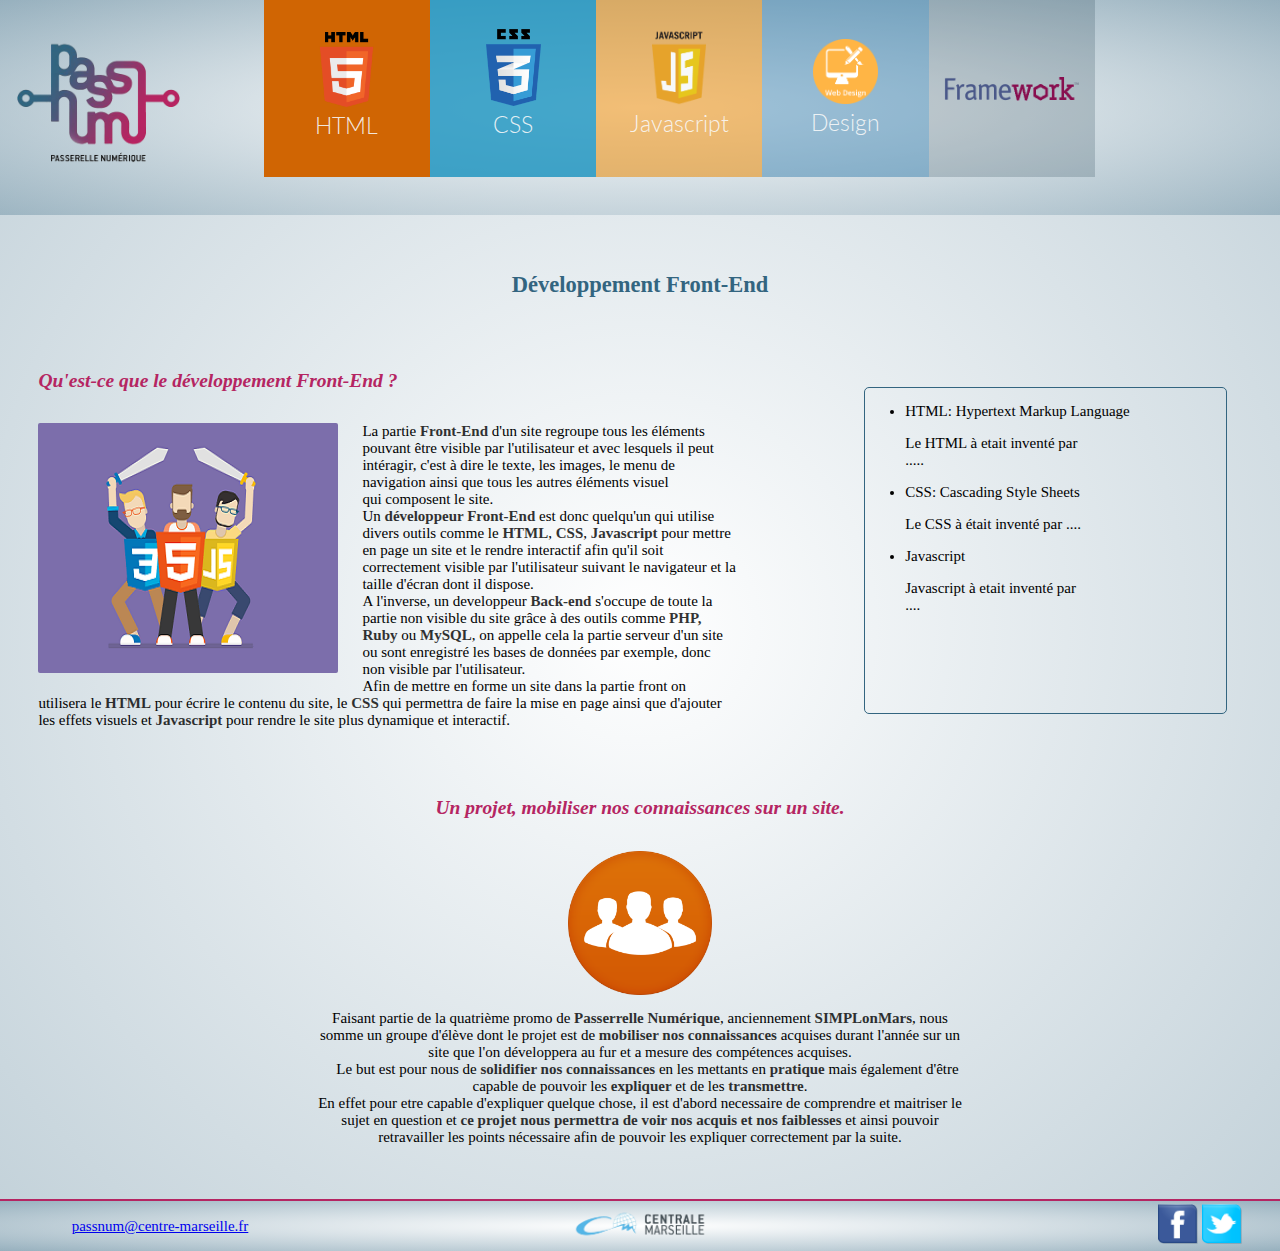
<file: index.html>
<!DOCTYPE html>
<html lang="fr">

<head>
	<title>Passerelle Numérique</title>
	<meta charset="utf-8">
	<link rel="stylesheet" type="text/css" href="css/style.css">
	<link rel="stylesheet" type="text/css" href="css/animation.css">
	<link rel="stylesheet" type="text/css" href="css/menu.css">
</head>

<body>
	<header>
		<h1 class="titre-logo"><a href="index.html"><img class="logo  bounceInLeft" src="image/logo.png" alt="logo_passerelle_numerique"></a></h1>
		<div class="main">
				<nav id="menu" class="nav">					
					<ul>
						<li>
							<a href="html.html">
								<span class="icon"> 
									<img class="icone_html" src="image/HTML5_Logo_512.png" alt="icone_html">
								</span>
								<span>HTML</span>
							</a>
						</li>
						<li>
							<a href="css.html">
								<span class="icon">
									<img class="icone_css" src="image/css3-logo.png" alt="icone_css">
								</span>
								<span>CSS</span>
							</a>
						</li>
						<li>
							<a href="Javascript.html">
								<span class="icon">
									<img class="icone_js" src="image/skl-icon-3.png" alt="icone_javascript">
								</span>
								<span>Javascript</span>
							</a>
						</li>
						<li>
							<a href="webdesign.html">
								<span class="icon">
									<img class="icone_design" src="image/webdesign.png" alt="icone_design">
								</span>
								<span>Design</span>
							</a>
						</li>
						<li>
							<a href="framework.html">
								<span class="icon">
									<img class="icone_framework" src="image/framework-logo-2.png" alt="icone_framework">
								</span>
							</a>
						</li>
					</ul>
				</nav>
			</div>
	</header>

	<section class="description_front">
		<article>
			<h2>Développement Front-End</h2>
			<h3>Qu'est-ce que le développement Front-End ?</h3>
			<img src="image/front.png" alt="image_noir">
			<aside>
				<ul>
					<li>HTML: Hypertext Markup Language</li>
						<p>Le HTML à etait inventé par .....</p>
					<li>CSS: Cascading Style Sheets</li>
						<p>Le CSS à était inventé par ....</p>
					<li>Javascript</li>
						<p>Javascript à etait inventé par ....</p>
					
				</ul>
			</aside>
			<p>La partie <strong>Front-End</strong> d'un site regroupe tous les éléments pouvant être visible par l'utilisateur et avec lesquels il peut intéragir, c'est à dire le texte, les images, le menu de navigation ainsi que tous les autres éléments visuel qui composent le site.<br>
			Un <strong>développeur Front-End</strong> est donc quelqu'un qui utilise divers outils comme le <strong>HTML</strong>, <strong>CSS</strong>, <strong>Javascript</strong> pour mettre en page un site et le rendre interactif afin qu'il soit correctement visible par l'utilisateur suivant le navigateur et la taille d'écran dont il dispose.<br>
			A l'inverse, un developpeur <strong>Back-end</strong> s'occupe de toute la partie non visible du site grâce à des outils comme <strong>PHP, Ruby</strong> ou <strong>MySQL</strong>, on appelle cela la partie serveur d'un site ou sont enregistré les bases de données par exemple, donc non visible par l'utilisateur.<br>
			Afin de mettre en forme un site dans la partie front on utilisera le <strong>HTML</strong> pour écrire le contenu du site, le <strong>CSS</strong> qui permettra de faire la mise en page ainsi que d'ajouter les effets visuels et <strong>Javascript</strong> pour rendre le site plus dynamique et interactif.</p>
			
		</article>
	</section>

	<section class="projet">
		<article>
			<h3>Un projet, mobiliser nos connaissances sur un site.</h3>
			<img src="image/contacts-icon.png" alt="projet_groupe">
			<p>Faisant partie de la quatrième promo de <strong>Passerrelle Numérique</strong>, anciennement <strong>SIMPLonMars</strong>, nous somme un groupe d'élève dont le projet est de <strong>mobiliser nos connaissances</strong> acquises durant l'année sur un site que l'on développera au fur et a mesure des compétences acquises.<br>
    		Le but est pour nous de <strong>solidifier nos connaissances</strong> en les mettants en <strong>pratique</strong> mais également d'être capable de 			pouvoir les <strong>expliquer</strong> et de les <strong>transmettre</strong>.<br>
			En effet pour etre capable d'expliquer quelque chose, il est d'abord necessaire de comprendre et maitriser le sujet en question et <strong>ce projet nous permettra de voir nos acquis et nos faiblesses</strong> et ainsi pouvoir retravailler les points nécessaire afin de pouvoir les expliquer correctement par la suite.</p>
		</article>
	</section>

	<footer>
  		<div class="footer__Email">
  			<div class="footer__Row--center">
  				<a href="mailto:passnum@centre-marseille.fr">passnum@centre-marseille.fr</a>
  			</div>
  		</div>
  		<div class="footerLogo footer__Row--center">
  			<a class="footerLogo__link" href="https://www.centrale-marseille.fr/"><img src="image/ecole-centrale.png" alt="logo_ecolecentrale"></a>
  		</div>
  		<div class="footer__socialNetwork footer__Column--center">
  			<div class="footer__socialNetwork--center">
  				<a href="https://www.facebook.com/CentraleMarseille/"><img src="image/facebook.png" alt="logo_facebook"></a>
          		<a href="https://twitter.com/PassNum"><img src="image/twitter.png" alt="logo_twitter"></a>
  			</div>
        </div>
  	</footer>

</body>

</html>
</file>
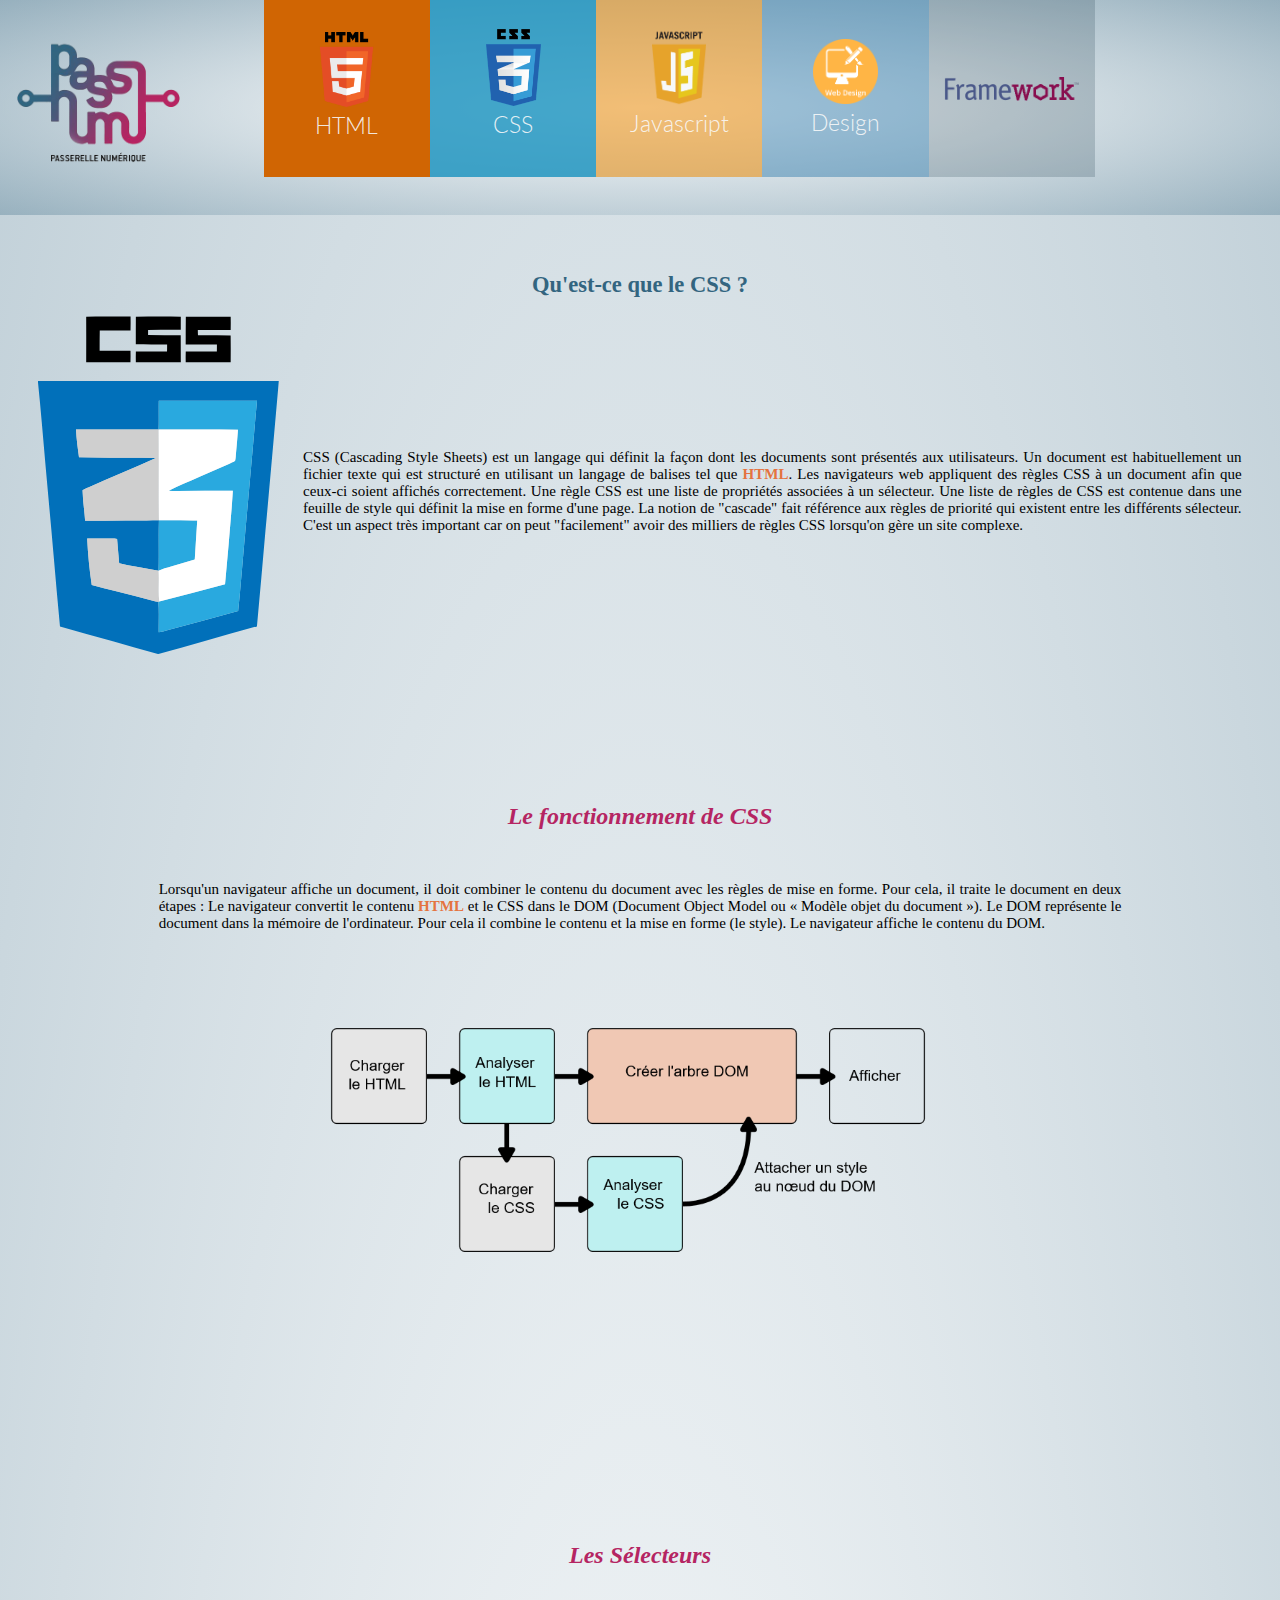
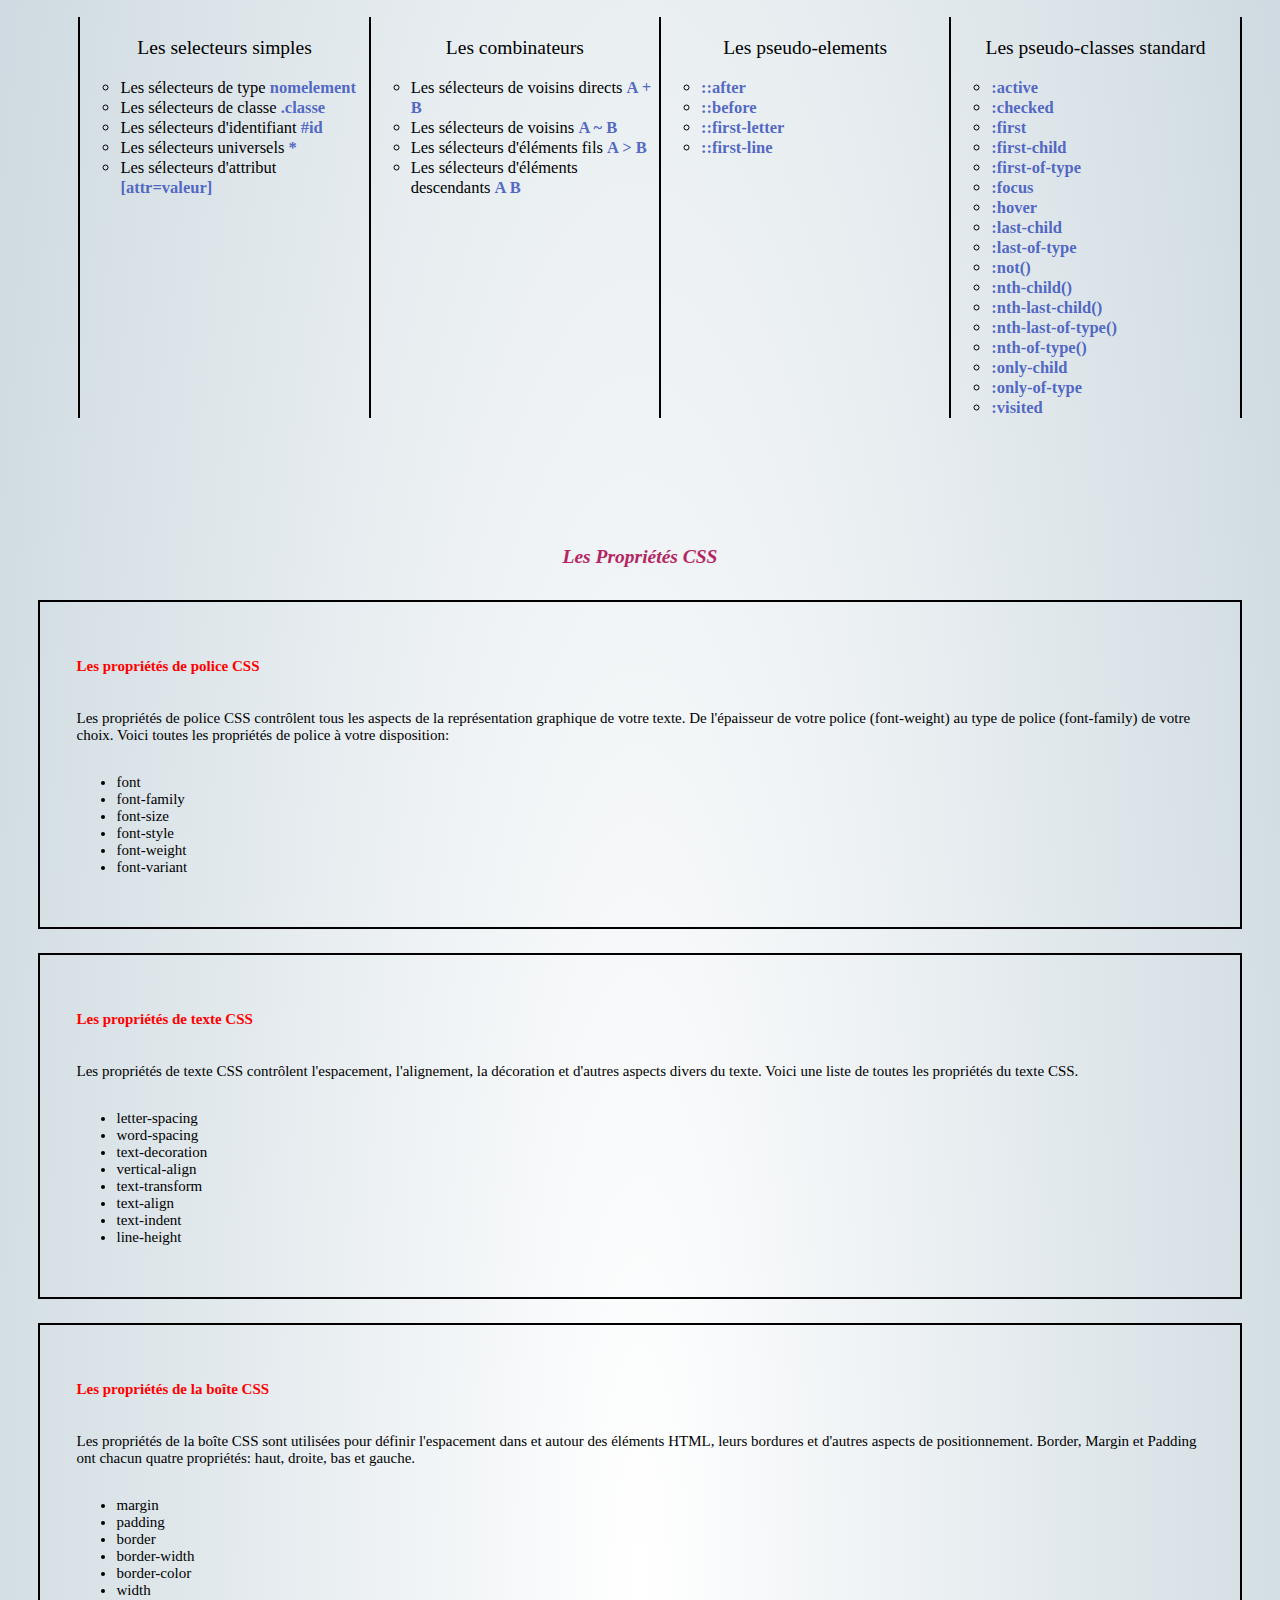
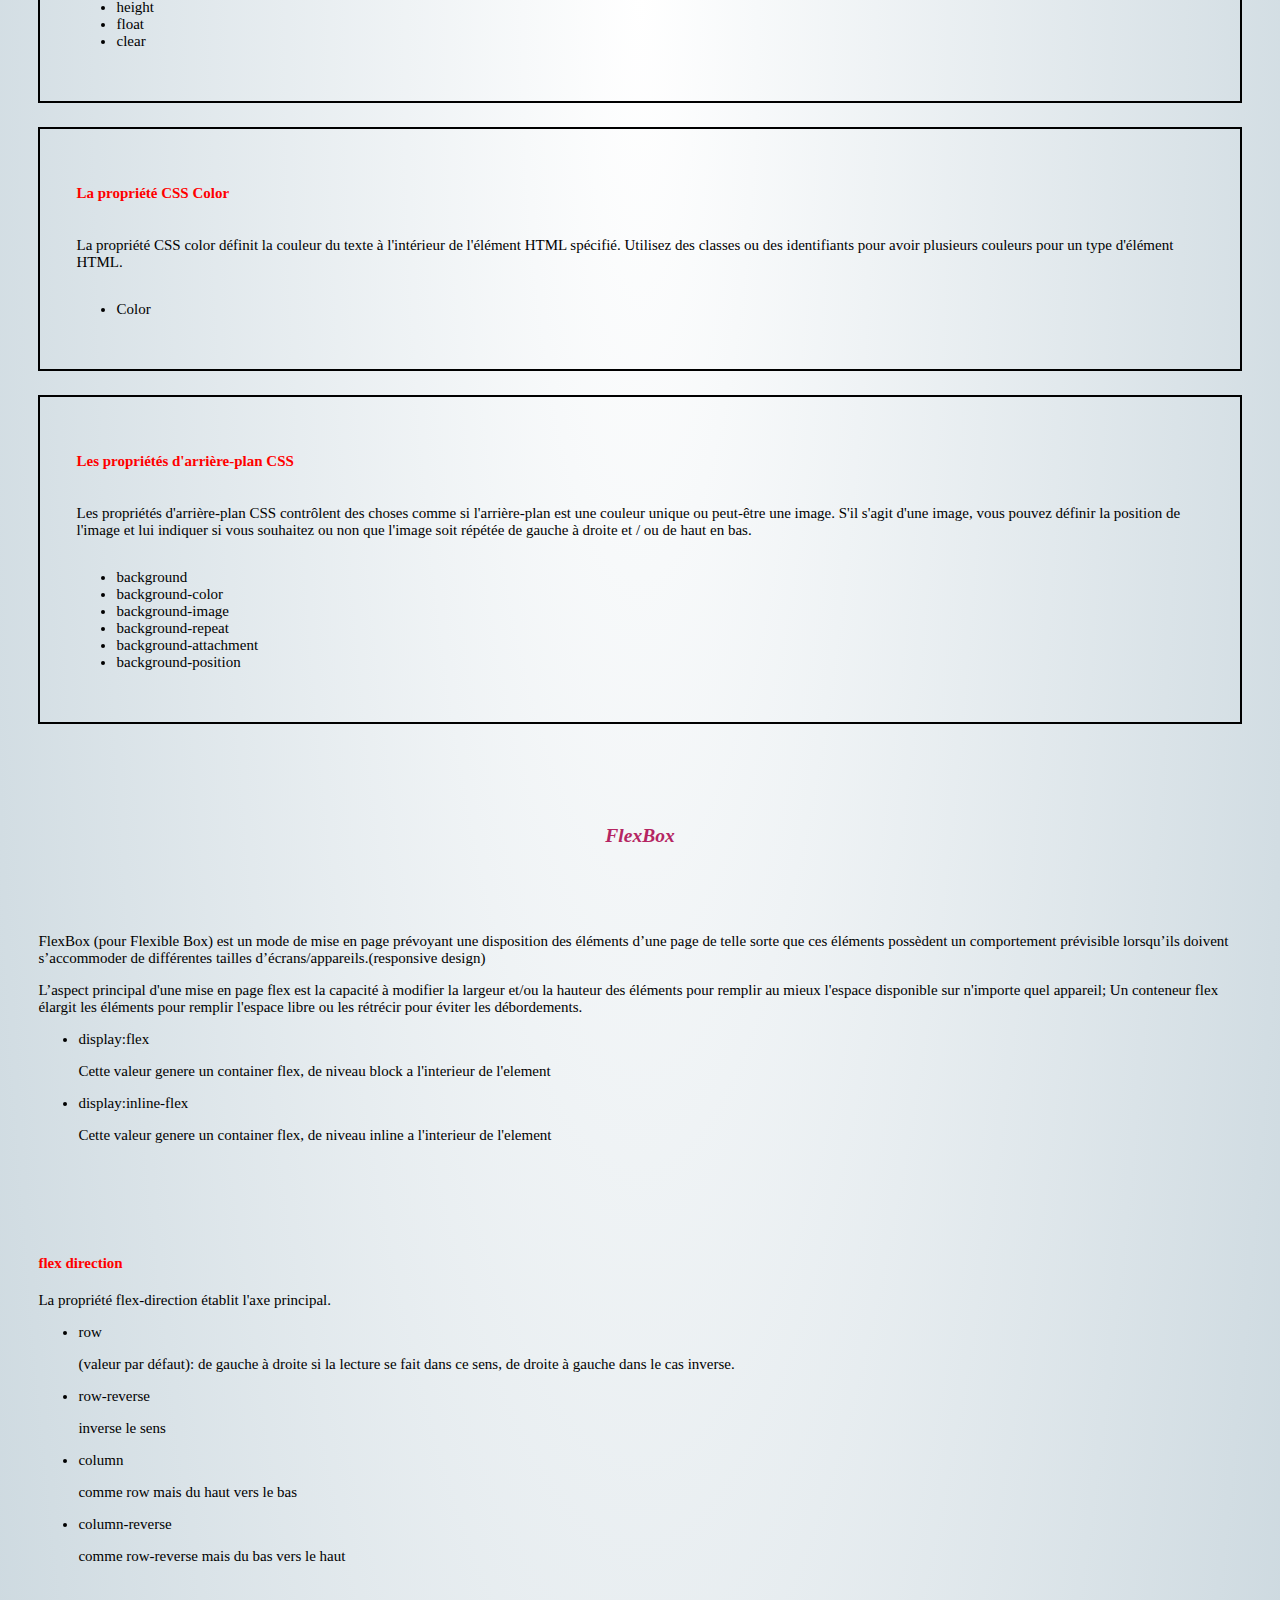
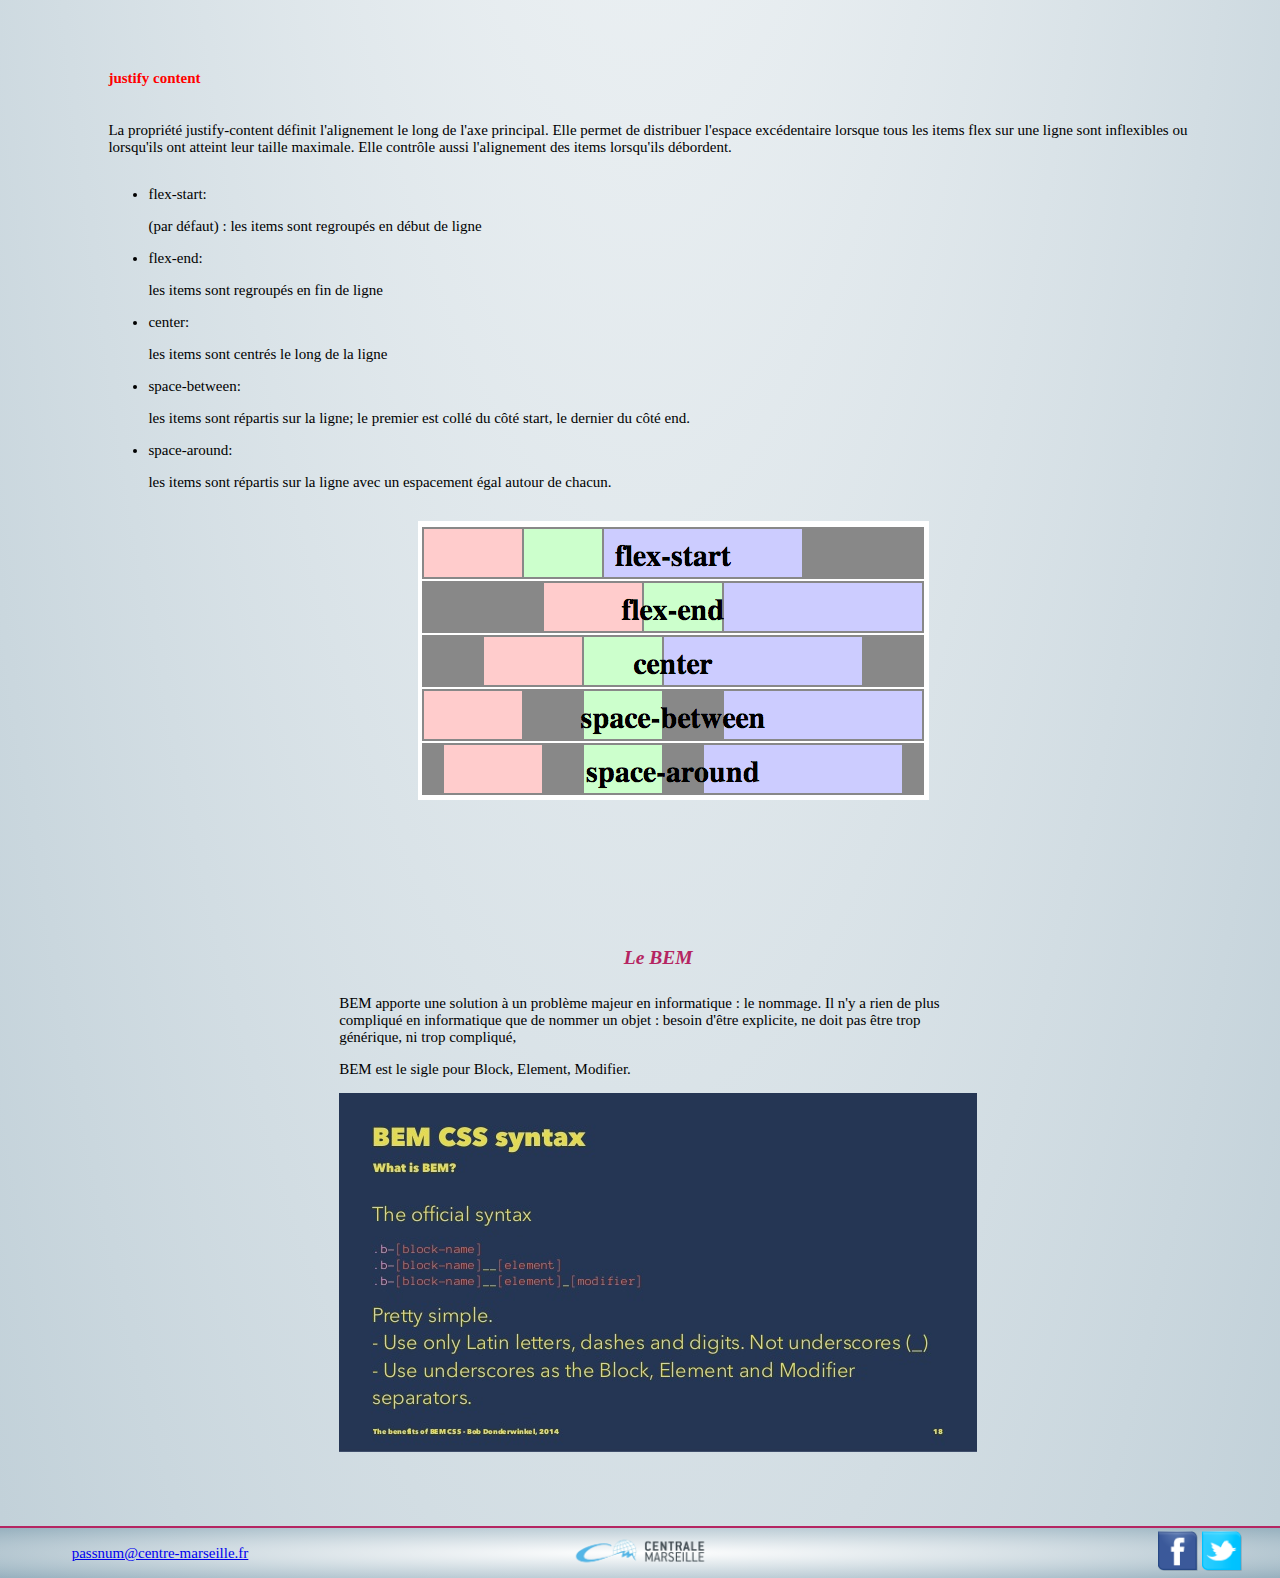
<file: css.html>
<!DOCTYPE html>
<html lang="fr">

<head>
	<title>Passerelle Numérique</title>
	<meta charset="utf-8">
	<link rel="stylesheet" type="text/css" href="css/style.css">
	<link rel="stylesheet" type="text/css" href="css/animation.css">
	<link rel="stylesheet" type="text/css" href="css/menu.css">
</head>

<body>
	<header>
		<h1><a href="index.html"><img class="logo" src="image/logo.png" alt="logo_passerelle_numerique"></a></h1>
		<div class="main">
				<nav id="menu" class="nav">         
          <ul>
            <li>
              <a href="html.html">
                <span class="icon"> 
                  <img class="icone_html" src="image/HTML5_Logo_512.png" alt="icone_html">
                </span>
                <span>HTML</span>
              </a>
            </li>
            <li>
              <a href="css.html">
                <span class="icon">
                  <img class="icone_css" src="image/css3-logo.png" alt="icone_css">
                </span>
                <span>CSS</span>
              </a>
            </li>
            <li>
              <a href="Javascript.html">
                <span class="icon">
                  <img class="icone_js" src="image/skl-icon-3.png" alt="icone_javascript">
                </span>
                <span>Javascript</span>
              </a>
            </li>
            <li>
              <a href="webdesign.html">
                <span class="icon">
                  <img class="icone_design" src="image/webdesign.png" alt="icone_design">
                </span>
                <span>Design</span>
              </a>
            </li>
            <li>
              <a href="framework.html">
                <span class="icon">
                  <img class="icone_framework" src="image/framework-logo-2.png" alt="icone_framework">
                </span>
              </a>
            </li>
          </ul>
        </nav>
			</div>
	</header>

	 <section class="le__CSS">
      <article id="intro__CSS">
        <h2>Qu'est-ce que le CSS ?</h2>
        <div class="intro__CSS--center">
          <img src="image/CSS_3.svg" alt="Qu'est-ce que le CSS ?">
          <p>
            <span class="strong">CSS</span> (<span class="italique souligne"><span class="strong">C</span>ascading</span>
            <span class="italique souligne"><span class="strong">S</span>tyle</span>
            <span class="italique souligne"><span class="strong">S</span>heets</span>) est un langage qui définit la façon dont les documents sont présentés aux utilisateurs.
            Un document est habituellement un fichier texte qui est structuré en utilisant un langage de balises tel que <a class="html" title="HTML" href="#">HTML</a>.
            Les navigateurs web appliquent des règles <span class="strong">CSS</span> à un document afin que ceux-ci soient affichés correctement.
            Une règle <span class="strong">CSS</span> est une liste de propriétés associées à un sélecteur. Une liste de règles de <span class="strong">CSS</span> est contenue dans une feuille de style qui définit la mise en forme d'une page.
            La notion de "<span class="italique souligne">cascade</span>" fait référence aux règles de priorité qui existent entre les différents sélecteur.
            C'est un aspect très important car on peut "facilement" avoir des milliers de règles <span class="strong">CSS</span> lorsqu'on gère un site complexe.
          </p>
        </div>
      </article>
      <article id="fonctionnement__CSS">
        <h3>Le fonctionnement de CSS</h3>
        <p> Lorsqu'un navigateur affiche un document, il doit combiner le contenu du document
            avec les règles de mise en forme. Pour cela, il traite le document en <span class="souligne">deux étapes</span> :
            Le navigateur convertit le contenu <a class="html" href="html.html">HTML</a> et le <span class="strong">CSS</span> dans le <span class="strong italique">DOM</span>
            (<span class="strong italique souligne">D</span><span class="italique souligne">ocument</span>
            <span class="strong italique souligne">O</span><span class="italique souligne">bject</span>
            <span class="strong italique souligne">M</span><span class="italique souligne">odel</span> ou « Modèle objet du document »).
            Le <span class="strong italique">DOM</span> représente le document dans la mémoire de l'ordinateur.
            Pour cela il combine le contenu et la mise en forme (<span class="italique souligne">le style</span>).
            Le navigateur affiche le contenu du <span class="strong italique">DOM</span>.
        </p>
        <img src="image/schema_MDN-comment-css-marche.png" alt="MDN Schema">
      </article>
      <article id="les-selecteurs__CSS">
        <h3>Les Sélecteurs</h3>
        <ul>
          <li><p class="list-Titles strong">Les selecteurs simples</p>
            <ul>
              <li>Les sélecteurs de type <span class="css">nomelement</span></li>
              <li>Les sélecteurs de classe <span class="css">.classe</span></li>
              <li>Les sélecteurs d'identifiant <span class="css">#id</span></li>
              <li>Les sélecteurs universels <span class="css">*</span></li>
              <li>Les sélecteurs d'attribut <span class="css">[attr=valeur]</span></li>
            </ul>
          </li>
          <li><p class="list-Titles strong">Les combinateurs</p>
            <ul>
              <li>Les sélecteurs de voisins directs <span class="css">A + B</span></li>
              <li>Les sélecteurs de voisins <span class="css">A ~ B</span></li>
              <li>Les sélecteurs d'éléments fils <span class="css">A > B</span></li>
              <li>Les sélecteurs d'éléments descendants <span class="css">A B</span></li>
            </ul>
          </li>
          <li><p class="list-Titles strong">Les pseudo-elements</p>
            <ul>
              <li><span class="css">::after</span></li>
              <li><span class="css">::before</span></li>
              <li><span class="css">::first-letter</span></li>
              <li><span class="css">::first-line</span></li>
            </ul>
          </li>
          <li><p class="list-Titles strong">Les pseudo-classes standard</p>
            <ul>
              <li><span class="css">:active</span></li>
              <li><span class="css">:checked</span></li>
              <li><span class="css">:first</span></li>
              <li><span class="css">:first-child</span></li>
              <li><span class="css">:first-of-type</span></li>
              <li><span class="css">:focus</span></li>
              <li><span class="css">:hover</span></li>
              <li><span class="css">:last-child</span></li>
              <li><span class="css">:last-of-type</span></li>
              <li><span class="css">:not()</span></li>
              <li><span class="css">:nth-child()</span></li>
              <li><span class="css">:nth-last-child()</span></li>
              <li><span class="css">:nth-last-of-type()</span></li>
              <li><span class="css">:nth-of-type()</span></li>
              <li><span class="css">:only-child</span></li>
              <li><span class="css">:only-of-type</span></li>
              <li><span class="css">:visited</span></li>
            </ul>
          </li>
        </ul>
      </article>
    </section>

    <section>
      <article id="les-proprietes__CSS">
        <h3>Les Propriétés CSS</h3>
        <article class="les-proprietes__CSS--details">
          <h4>Les propriétés de police CSS</h4>
          <p>
            Les propriétés de police CSS contrôlent tous les aspects de la représentation graphique de votre texte.
            De l'épaisseur de votre police (font-weight) au type de police (font-family) de votre choix.
            Voici toutes les propriétés de police à votre disposition:
          </p>
          <ul>
            <li>font</li>
            <li>font-family</li>
            <li>font-size</li>
            <li>font-style</li>
            <li>font-weight</li>
            <li>font-variant</li>
          </ul>
        </article>
        <article class="les-proprietes__CSS--details">
          <h4>Les propriétés de texte CSS</h4>
          <p>
            Les propriétés de texte CSS contrôlent l'espacement, l'alignement, la décoration et d'autres aspects divers du texte.
            Voici une liste de toutes les propriétés du texte CSS.
          </p>
          <ul>
            <li>letter-spacing</li>
            <li>word-spacing</li>
            <li>text-decoration</li>
            <li>vertical-align</li>
            <li>text-transform</li>
            <li>text-align</li>
            <li>text-indent</li>
            <li>line-height</li>
          </ul>
        </article>
        <article class="les-proprietes__CSS--details">
          <h4>Les propriétés de la boîte CSS</h4>
          <p>
            Les propriétés de la boîte CSS sont utilisées pour définir l'espacement
            dans et autour des éléments HTML, leurs bordures et d'autres aspects de positionnement.
            Border, Margin et Padding ont chacun quatre propriétés: haut, droite, bas et gauche.
          </p>
          <ul>
            <li>margin</li>
            <li>padding</li>
            <li>border</li>
            <li>border-width</li>
            <li>border-color</li>
            <li>width</li>
            <li>height</li>
            <li>float</li>
            <li>clear</li>
          </ul>
        </article>
        <article class="les-proprietes__CSS--details">
          <h4>La propriété CSS Color</h4>
          <p>
            La propriété CSS color définit la couleur du texte à l'intérieur de l'élément HTML spécifié.
            Utilisez des classes ou des identifiants pour avoir plusieurs couleurs pour un type d'élément HTML.
          </p>
          <ul>
            <li>Color</li>
          </ul>
        </article>
        <article class="les-proprietes__CSS--details">
          <h4>Les propriétés d'arrière-plan CSS</h4>
          <p>
            Les propriétés d'arrière-plan CSS contrôlent des choses comme si l'arrière-plan est une couleur unique ou peut-être une image.
            S'il s'agit d'une image, vous pouvez définir la position de l'image et lui indiquer si vous souhaitez ou non que l'image soit répétée de gauche à droite et / ou de haut en bas.
          </p>
          <ul>
            <li>background</li>
            <li>background-color</li>
            <li>background-image</li>
            <li>background-repeat</li>
            <li>background-attachment</li>
            <li>background-position</li>
          </ul>
        </article>
    </section>
    <section class="flex">
      <h3>FlexBox</h3>
      <article>
        <p>FlexBox (pour Flexible Box) est un mode de mise en page prévoyant
        une disposition des éléments d’une page de telle sorte que ces éléments
        possèdent un comportement prévisible lorsqu’ils doivent s’accommoder de
         différentes tailles d’écrans/appareils.(responsive design) </p>
        <p>L’aspect principal d'une mise en page flex est la capacité à modifier
         la largeur et/ou la hauteur des éléments pour remplir au mieux l'espace
         disponible sur n'importe quel appareil; Un conteneur flex élargit les éléments
         pour remplir l'espace libre ou les rétrécir pour éviter les débordements.</p>
        <ul>
          <li>display:flex <p>Cette valeur genere un container flex, de niveau block a l'interieur de l'element</p></li>
          <li>display:inline-flex <p> Cette valeur genere un container flex, de niveau inline a l'interieur de l'element</p></li>
        </ul>
      </article>
      <article>
      <h4>flex direction</h4>
      <p>La propriété flex-direction établit l'axe principal.</p>
       <ul>
         <li>row <p>(valeur par défaut): de gauche à droite si la lecture se fait dans ce sens, de droite à gauche dans le cas inverse.</p></li>
         <li>row-reverse <p>inverse le sens</p></li>
         <li>column <p>comme row mais du haut vers le bas</p></li>
         <li>column-reverse <p> comme row-reverse mais du bas vers le haut</p>
       </ul>
      <article/>
      <article class="flex__justify">
        <h4>justify content</h4>
        <p>La propriété justify-content définit l'alignement le long de l'axe principal. Elle permet de distribuer l'espace excédentaire lorsque tous
          les items flex sur une ligne sont inflexibles ou lorsqu'ils ont atteint leur taille maximale. Elle contrôle aussi l'alignement des items lorsqu'ils débordent.</p>
        <ul>
          <li>flex-start: <p>(par défaut) : les items sont regroupés en début de ligne</p></li>
          <li>flex-end: <p>les items sont regroupés en fin de ligne</p></li>
          <li>center: <p>les items sont centrés le long de la ligne</p></li>
          <li>space-between: <p>les items sont répartis sur la ligne; le premier est collé du côté start, le dernier du côté end.</p></li>
          <li>space-around:<p> les items sont répartis sur la ligne avec un espacement égal autour de chacun.</p></li>
        </ul>
        <div class= "flex__justify--centre">
        <img src ="image/justify.png"alt="justify">
        </div>
      </article>
      
    </section>
    <section class="bem">
      <article class="bem__flex">
        <h3>Le BEM</h3>
        <p>BEM apporte une solution à un problème majeur en informatique : le nommage.
          Il n'y a rien de plus compliqué en informatique que de nommer un objet : besoin
          d'être explicite, ne doit pas être trop générique, ni trop compliqué,</p>
        <p>  BEM est le sigle pour Block, Element, Modifier.</p>
        <div class="bem__flex--centre">
        <img src ="image/bem.jpg"alt="bem">
        </div>
      </article>

     </section>






	<footer>
      <div class="footer__Email">
        <div class="footer__Row--center">
          <a href="mailto:passnum@centre-marseille.fr">passnum@centre-marseille.fr</a>
        </div>
      </div>
      <div class="footerLogo footer__Row--center">
        <a class="footerLogo__link" href="https://www.centrale-marseille.fr/"><img src="image/ecole-centrale.png" alt="logo_ecolecentrale"></a>
      </div>
      <div class="footer__socialNetwork footer__Column--center">
        <div class="footer__socialNetwork--center">
          <a href="https://www.facebook.com/CentraleMarseille/"><img src="image/facebook.png" alt="logo_facebook"></a>
              <a href="https://twitter.com/PassNum"><img src="image/twitter.png" alt="logo_twitter"></a>
        </div>
        </div>
    </footer>

</body>

</html>
</file>
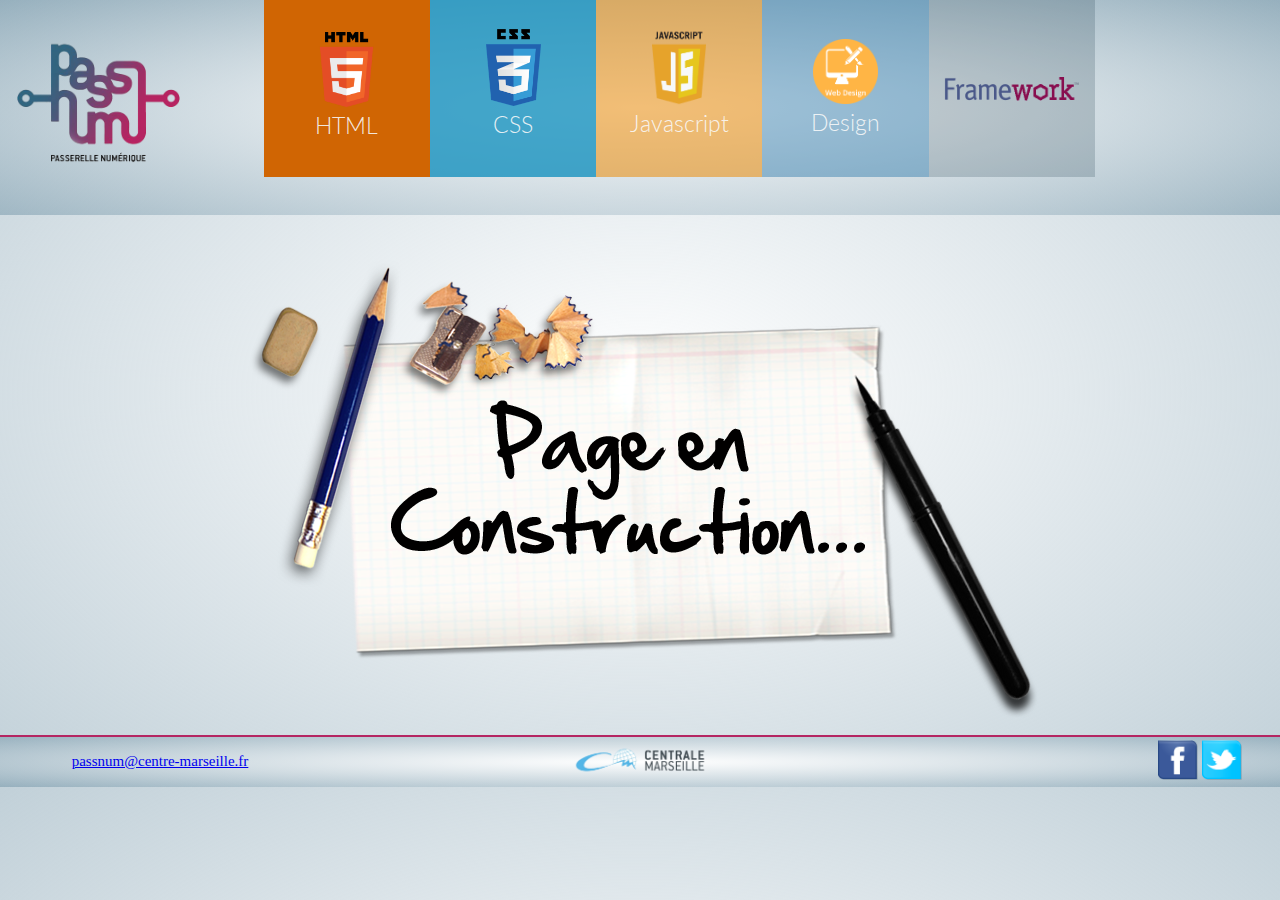
<file: framework.html>
<!DOCTYPE html>
<html lang="fr">

<head>
	<title>Passerelle Numérique</title>
	<meta charset="utf-8">
	<link rel="stylesheet" type="text/css" href="css/style.css">
	<link rel="stylesheet" type="text/css" href="css/animation.css">
	<link rel="stylesheet" type="text/css" href="css/menu.css">
</head>

<body>
	<header>
		<h1><a href="index.html"><img class="logo" src="image/logo.png" alt="logo_passerelle_numerique"></a></h1>
		<div class="main">
				<nav id="menu" class="nav">					
					<ul>
						<li>
							<a href="html.html">
								<span class="icon"> 
									<img class="icone_html" src="image/HTML5_Logo_512.png" alt="icone_html">
								</span>
								<span>HTML</span>
							</a>
						</li>
						<li>
							<a href="css.html">
								<span class="icon">
									<img class="icone_css" src="image/css3-logo.png" alt="icone_css">
								</span>
								<span>CSS</span>
							</a>
						</li>
						<li>
							<a href="Javascript.html">
								<span class="icon">
									<img class="icone_js" src="image/skl-icon-3.png" alt="icone_javascript">
								</span>
								<span>Javascript</span>
							</a>
						</li>
						<li>
							<a href="webdesign.html">
								<span class="icon">
									<img class="icone_design" src="image/webdesign.png" alt="icone_design">
								</span>
								<span>Design</span>
							</a>
						</li>
						<li>
							<a href="framework.html">
								<span class="icon">
									<img class="icone_framework" src="image/framework-logo-2.png" alt="icone_framework">
								</span>
							</a>
						</li>
					</ul>
				</nav>
			</div>
	</header>

	<section>
		<img class="construction  fadeInLeft" src="image/page_construction.png" alt="page_construction">
	</section>


	<footer>
  		<div class="footer__Email">
  			<div class="footer__Row--center">
  				<a href="mailto:passnum@centre-marseille.fr">passnum@centre-marseille.fr</a>
  			</div>
  		</div>
  		<div class="footerLogo footer__Row--center">
  			<a class="footerLogo__link" href="https://www.centrale-marseille.fr/"><img src="image/ecole-centrale.png" alt="logo_ecolecentrale"></a>
  		</div>
  		<div class="footer__socialNetwork footer__Column--center">
  			<div class="footer__socialNetwork--center">
  				<a href="https://www.facebook.com/CentraleMarseille/"><img src="image/facebook.png" alt="logo_facebook"></a>
          		<a href="https://twitter.com/PassNum"><img src="image/twitter.png" alt="logo_twitter"></a>
  			</div>
        </div>
  	</footer>
 </body>
</html>
</file>
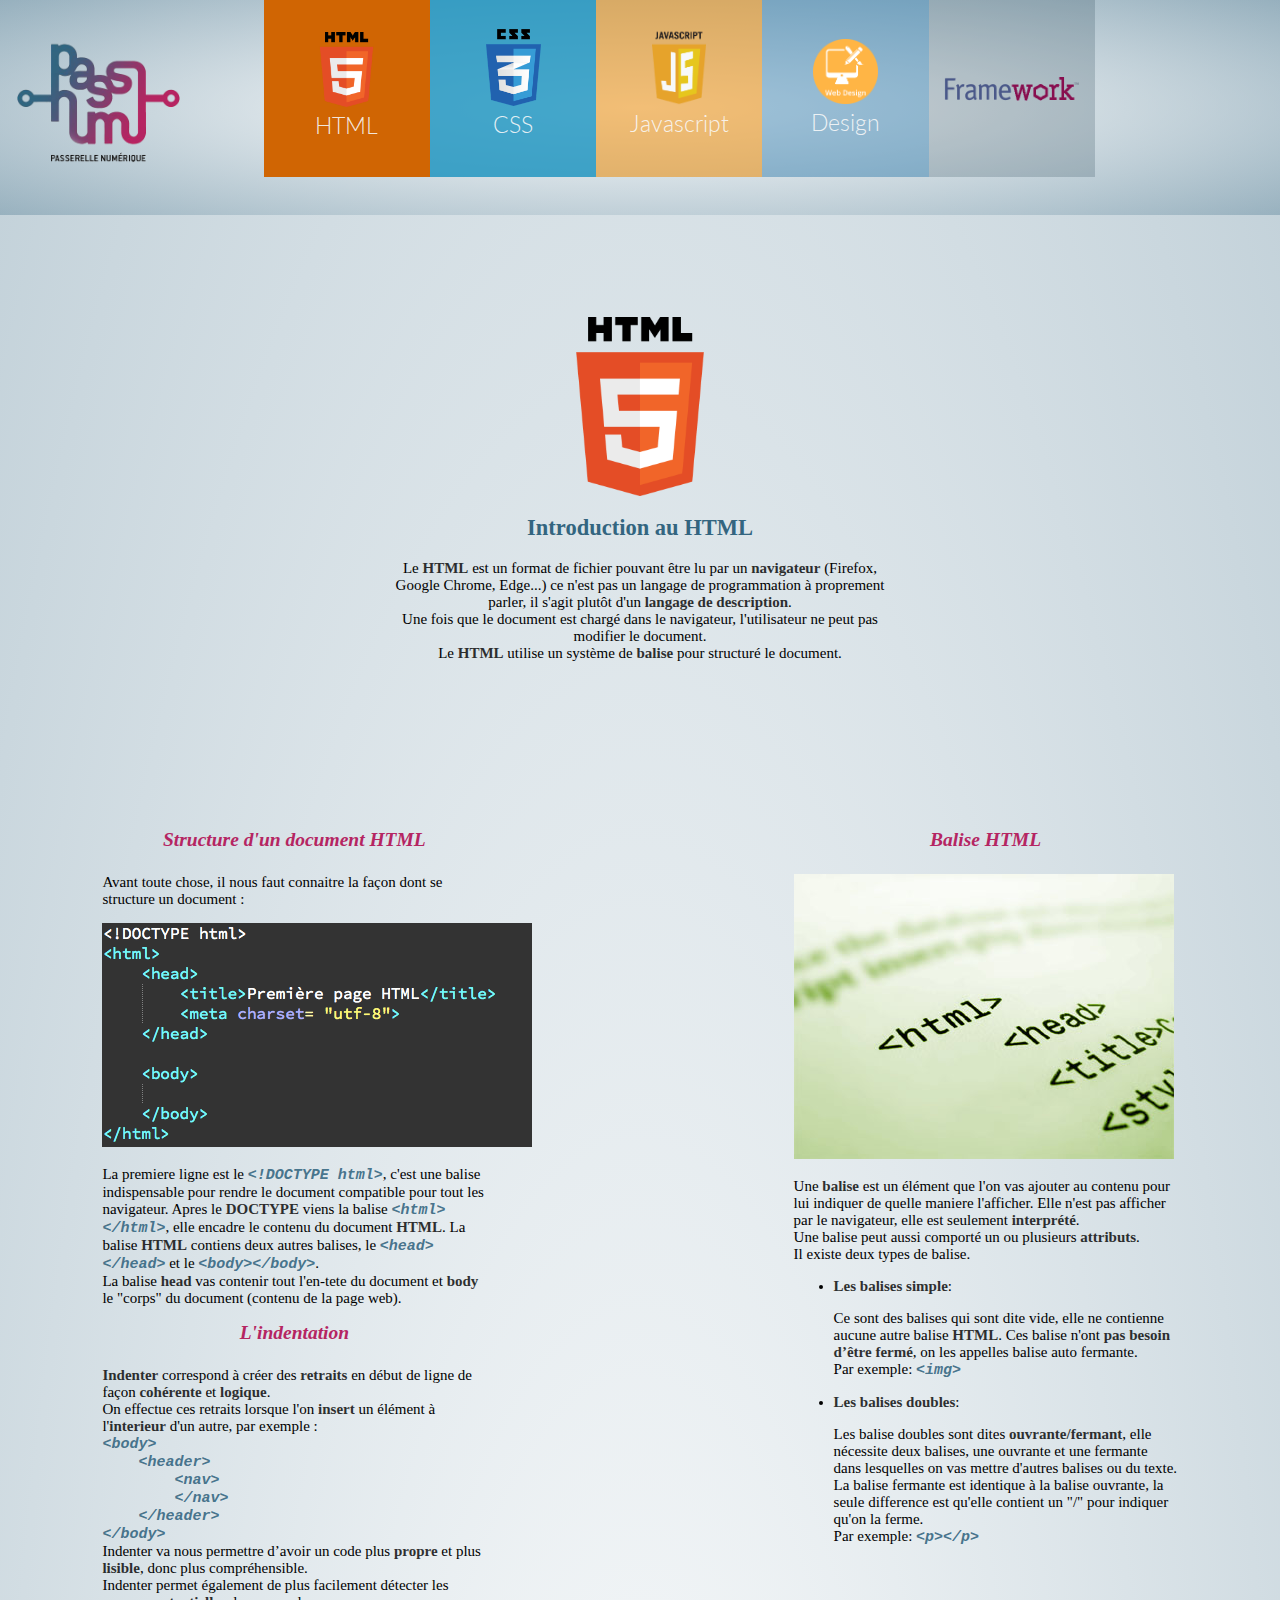
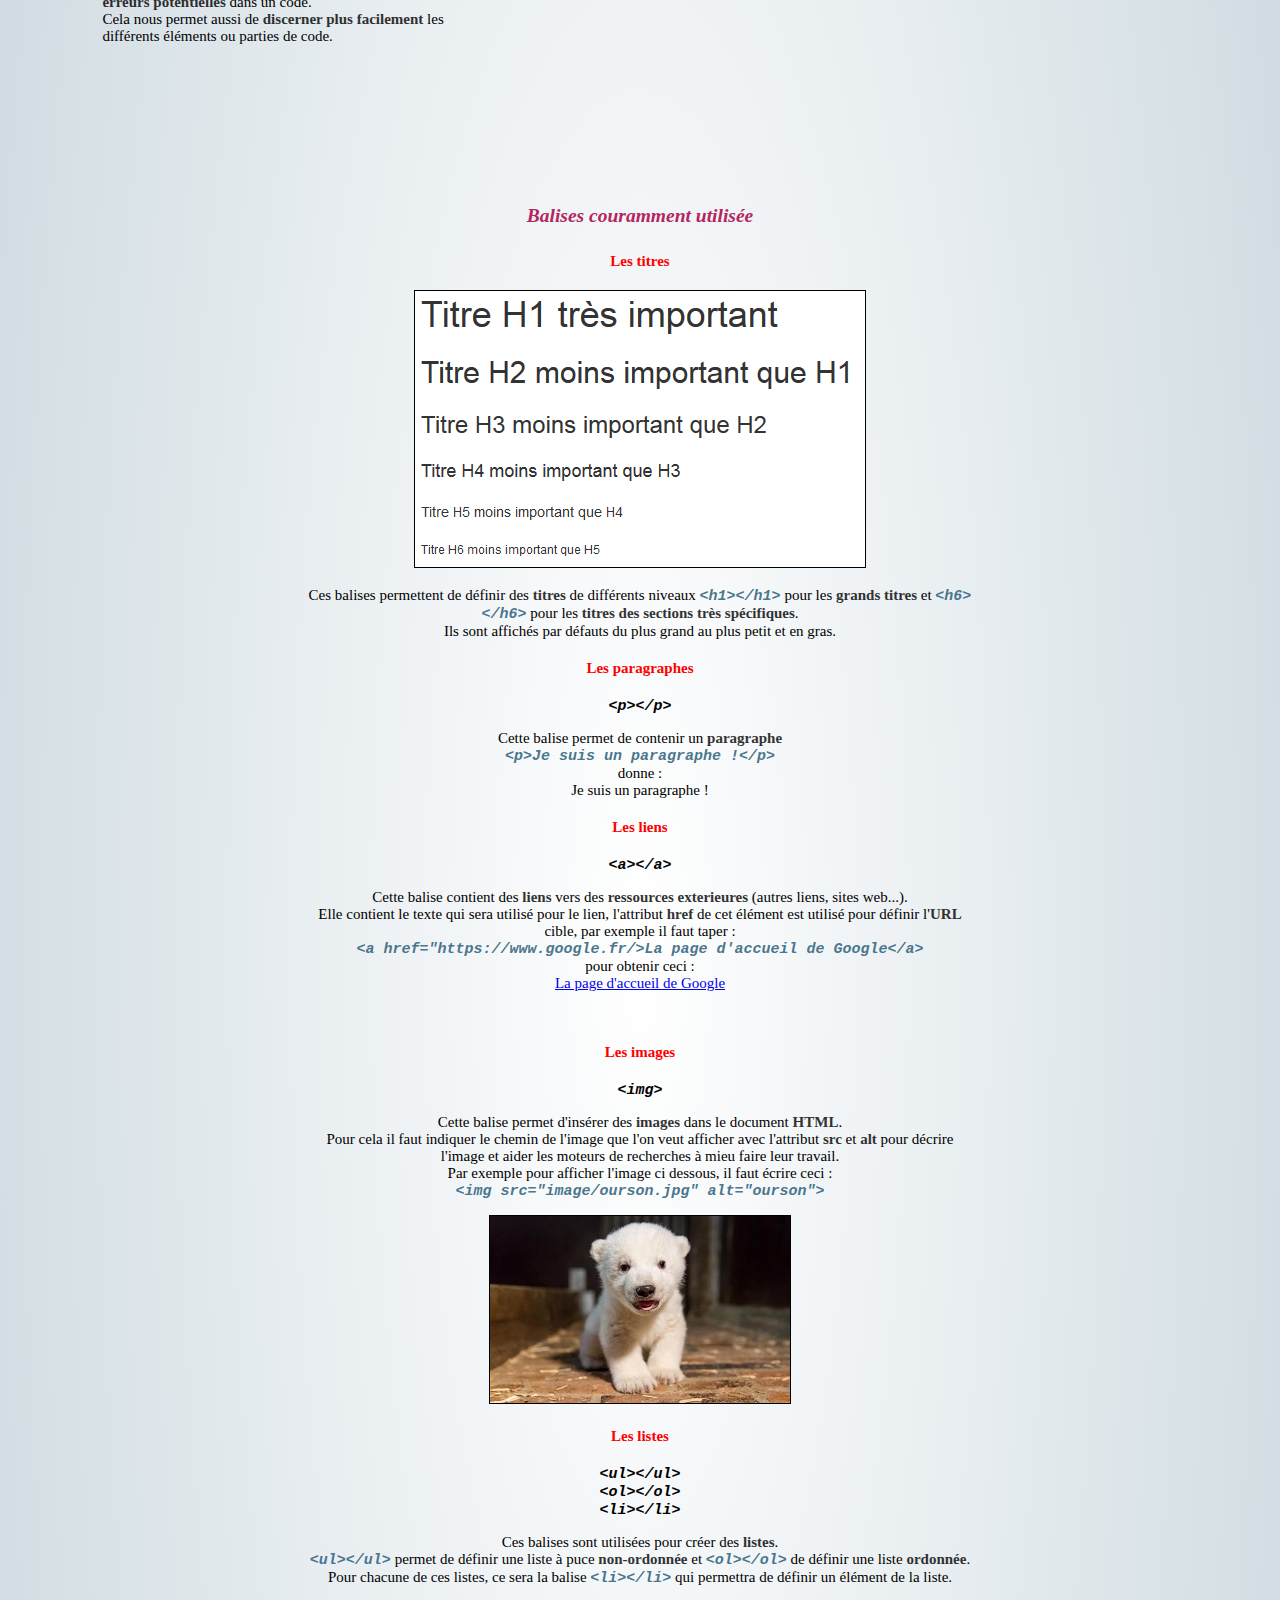
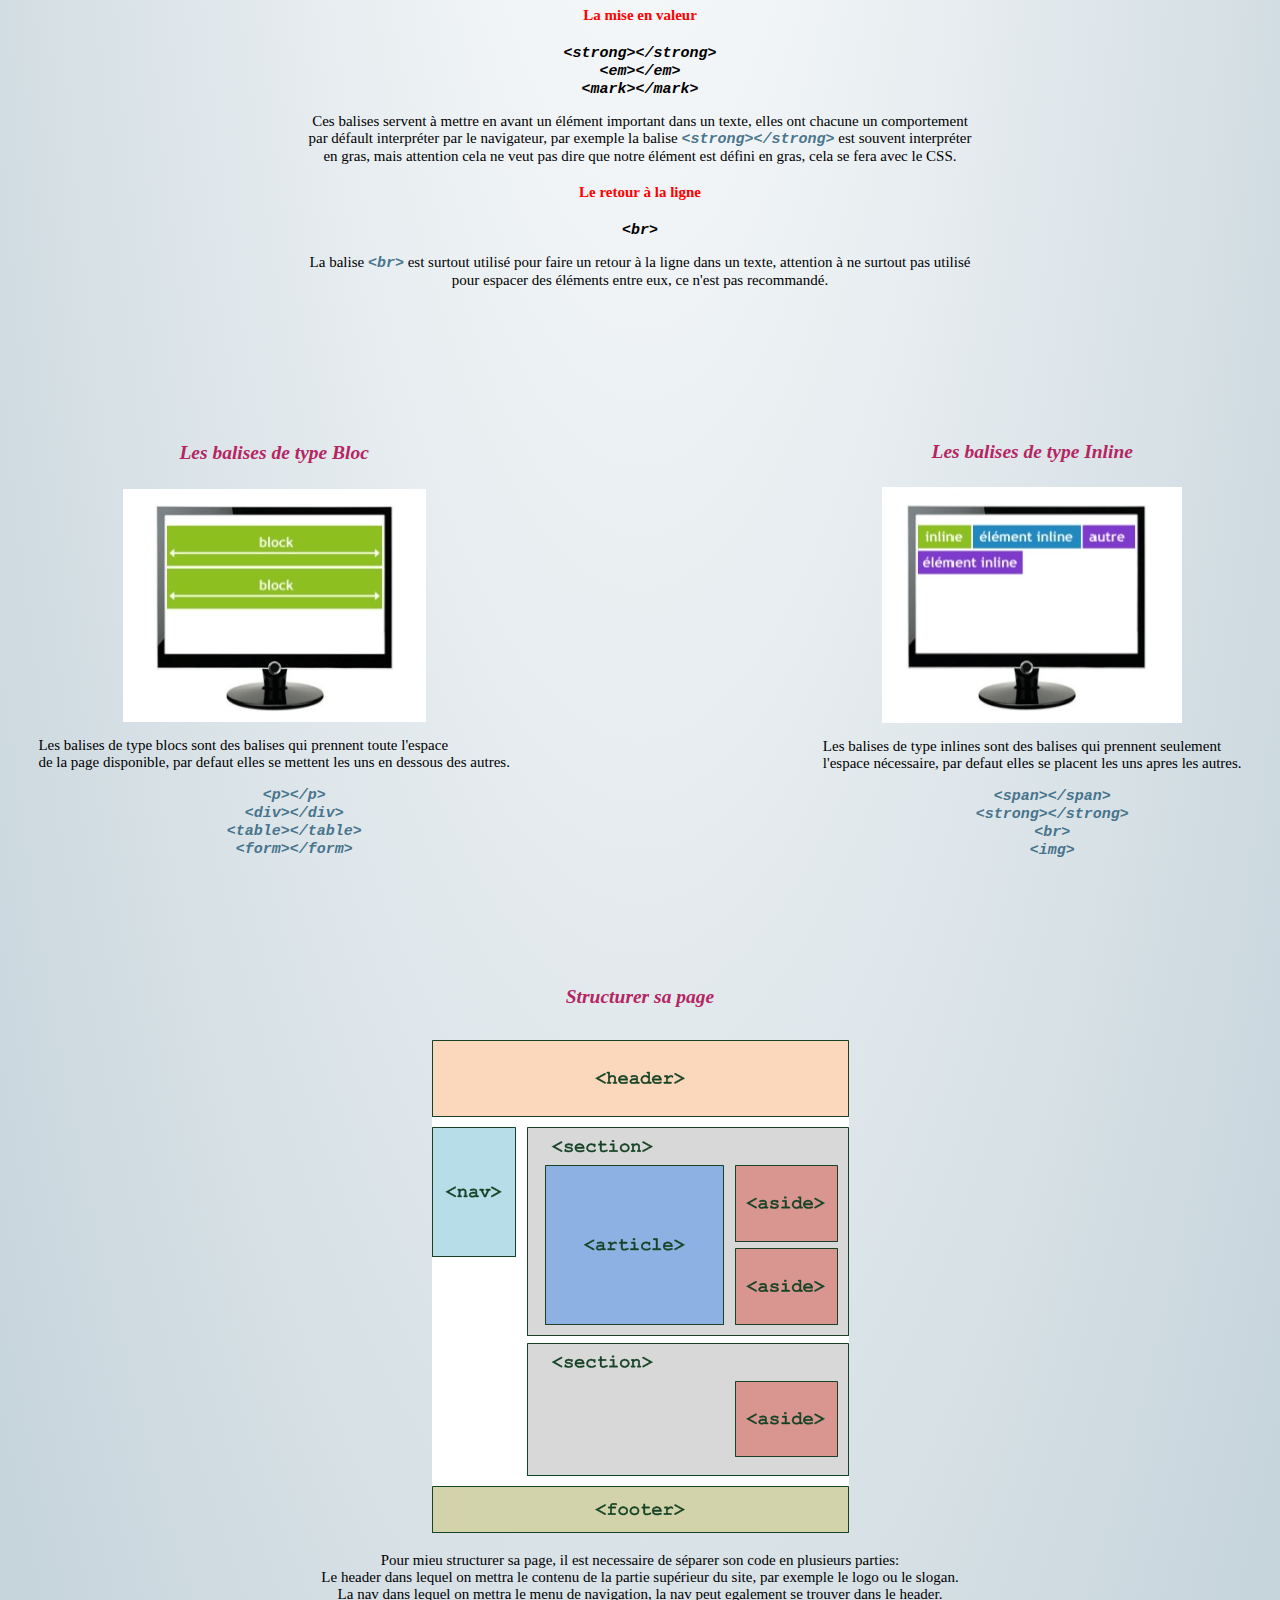
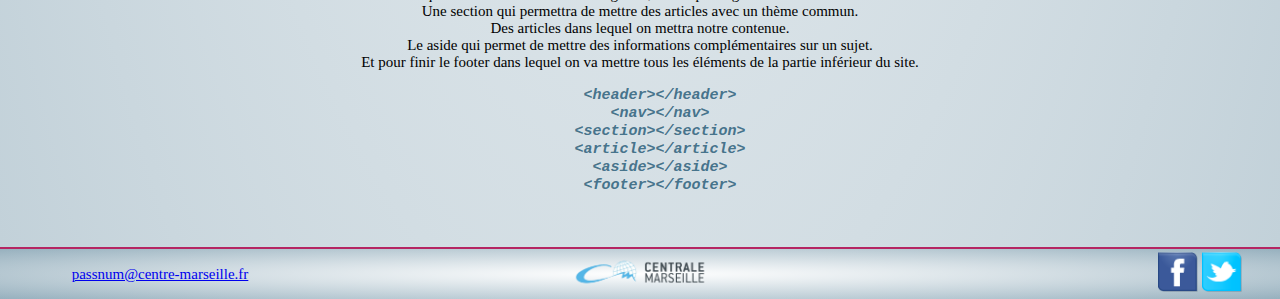
<file: html.html>
<!DOCTYPE html>
<html lang="fr">

<head>
	<title>Passerelle Numérique</title>
	<meta charset="utf-8">
	<link rel="stylesheet" type="text/css" href="css/style.css">
	<link rel="stylesheet" type="text/css" href="css/animation.css">
	<link rel="stylesheet" type="text/css" href="css/menu.css">
</head>

<body>
	<header>
		<h1><a href="index.html"><img class="logo" src="image/logo.png" alt="logo_passerelle_numerique"></a></h1>
		<div class="main">
				<nav id="menu" class="nav">					
					<ul>
						<li>
							<a href="html.html">
								<span class="icon"> 
									<img class="icone_html" src="image/HTML5_Logo_512.png" alt="icone_html">
								</span>
								<span>HTML</span>
							</a>
						</li>
						<li>
							<a href="css.html">
								<span class="icon">
									<img class="icone_css" src="image/css3-logo.png" alt="icone_css">
								</span>
								<span>CSS</span>
							</a>
						</li>
						<li>
							<a href="Javascript.html">
								<span class="icon">
									<img class="icone_js" src="image/skl-icon-3.png" alt="icone_javascript">
								</span>
								<span>Javascript</span>
							</a>
						</li>
						<li>
							<a href="webdesign.html">
								<span class="icon">
									<img class="icone_design" src="image/webdesign.png" alt="icone_design">
								</span>
								<span>Design</span>
							</a>
						</li>
						<li>
							<a href="framework.html">
								<span class="icon">
									<img class="icone_framework" src="image/framework-logo-2.png" alt="icone_framework">
								</span>
							</a>
						</li>
					</ul>
				</nav>
			</div>
	</header>

	
	<section class="intro--centre">
	  	<article>
	  		<img src="image/HTML5_Logo_512.png" alt="logo_html">
		  	<h2>Introduction au HTML</h2>
			<p>Le <strong>HTML</strong> est un format de fichier pouvant être lu par un <strong>navigateur</strong> (Firefox, Google Chrome, Edge...) ce n'est pas un langage de programmation à proprement parler, il s'agit plutôt d'un <strong>langage de description</strong>.<br>
			Une fois que le document est chargé dans le navigateur, l'utilisateur ne peut pas modifier le document.<br>
        	Le <strong>HTML</strong> utilise un système de <strong>balise</strong> pour structuré le document.</p>
		</article>
	</section>

	<section class="structure">
	  <article class="structure__html--left">
		  <h3>Structure d'un document HTML</h3>
		  <p>Avant toute chose, il nous faut connaitre la façon dont se structure un document :</p>
			<img src="image/structurehtml.png" alt="structure">
			<p>La premiere ligne est le <code><em>&lt;!DOCTYPE html&gt;</em></code>, c'est une balise indispensable pour rendre le document compatible pour tout les navigateur.
				Apres le <strong>DOCTYPE</strong> viens la balise <code><em>&lt;html&gt;&lt;/html&gt;</em></code>, elle encadre le contenu du document <strong>HTML</strong>.
				La balise <strong>HTML</strong> contiens deux autres balises, le <code><em>&lt;head&gt;&lt;/head&gt;</em></code> et le <code><em>&lt;body&gt;&lt;/body&gt;</em></code>.<br>
				La balise <strong>head</strong> vas contenir tout l'en-tete du document et <strong>body</strong> le "corps" du document (contenu de la page web).</p>
			<h3>L'indentation</h3>
			<p><strong>Indenter</strong> correspond à créer des <strong>retraits</strong> en début de ligne de façon <strong>cohérente</strong> et <strong>logique</strong>.<br>
          	On effectue ces retraits lorsque l'on <strong>insert</strong> un élément à l'<strong>interieur</strong> d'un autre, par exemple : <br>
          	<code><em>&lt;body&gt;<br>  <!-- &lt; permet d'afficher < dans le navigateur et &gt; permet d'afficher > , pour pas que les balises soit interprété -->
          		&nbsp;&nbsp;&nbsp;&nbsp;&lt;header&gt;<br>  <!-- &nbsp; sert à mettre un espace -->
          		&nbsp;&nbsp;&nbsp;&nbsp;&nbsp;&nbsp;&nbsp;&nbsp;&lt;nav&gt;<br>
          		&nbsp;&nbsp;&nbsp;&nbsp;&nbsp;&nbsp;&nbsp;&nbsp;&lt;/nav&gt;<br>
          		&nbsp;&nbsp;&nbsp;&nbsp;&lt;/header&gt;<br>
          		&lt;/body&gt;</em></code><br>
          	Indenter va nous permettre d’avoir un code plus <strong>propre</strong> et plus <strong>lisible</strong>, donc plus compréhensible.<br>
          	Indenter permet également de plus facilement détecter les <strong>erreurs potentielles</strong> dans un code.<br>
          	Cela nous permet aussi de <strong>discerner plus facilement</strong> les différents éléments ou parties de code.</p>
    </article>

	<article class="structure__html--right">
		<h3> Balise HTML </h3>
			<img src="image/balise.jpg"alt="balise">
			<p>Une <strong>balise</strong> est un élément que l'on vas ajouter au contenu pour lui indiquer de quelle maniere l'afficher.
           		Elle n'est pas afficher par le navigateur, elle est seulement <strong>interprété</strong>.<br>
           		Une balise peut aussi comporté un ou plusieurs <strong>attributs</strong>.<br>
				Il existe deux types de balise.</p>
		<ul>
			<li><strong>Les balises simple</strong>:
				<p>Ce sont des balises qui sont dite vide, elle ne contienne aucune autre balise <strong>HTML</strong>. Ces balise n'ont <strong>pas besoin d’être fermé</strong>, on les appelles balise auto fermante.<br>
				Par exemple: <code><em>&lt;img&gt;</em></code></p>
				
			</li>
			<li><strong>Les balises doubles</strong>:
				<p>Les balise doubles sont dites <strong>ouvrante/fermant</strong>, elle nécessite deux balises, une ouvrante et une fermante dans lesquelles on vas mettre d'autres balises ou du texte.
           		La balise fermante est identique à la balise ouvrante, la seule difference est qu'elle contient un "/" pour indiquer qu'on la ferme.<br>
           		Par exemple: <code><em>&lt;p&gt;&lt;/p&gt;</em></code></p>
           	</li>
		 </ul>
   	</article>
 </section>

 <section class="balise">
   	<article class="balise__article">
		<h3>Balises couramment utilisée</h3>
			<h4>Les titres</h4>
				<img src="image/titres.png" alt="image_titre">
				<p>Ces balises permettent de définir des <strong>titres</strong> de différents niveaux <code><em>&lt;h1&gt;&lt;/h1&gt;</em></code> pour les <strong>grands titres</strong> et <code><em>&lt;h6&gt;&lt;/h6&gt;</em></code> pour les <strong>titres des sections très spécifiques</strong>.<br>
				Ils sont affichés par défauts du plus grand au plus petit et en gras.</p>
				
			<h4>Les paragraphes</h4>
				<code ><em class="liste-balise">&lt;p&gt;&lt;/p&gt;</em></code>
			    <p>Cette balise permet de contenir un <strong>paragraphe</strong><br>
			    <code><em>&lt;p&gt;Je suis un paragraphe !&lt;/p&gt;</em></code><br> donne :<br>
			    Je suis un paragraphe !</p>
					
			<h4>Les liens</h4>
				<code><em class="liste-balise">&lt;a&gt;&lt;/a&gt;</em></code>
				<p>Cette balise contient des <strong>liens</strong> vers des <strong>ressources exterieures</strong> (autres liens, sites web...).<br>
              	Elle contient le texte qui sera utilisé pour le lien, l'attribut <strong>href</strong> de cet élément est utilisé pour définir l'<strong>URL</strong> cible, par exemple il faut taper :<br> 
              	<code><em>&lt;a href="https://www.google.fr/&gt;La page d'accueil de Google&lt;/a&gt;</em></code><br> pour obtenir ceci :<br> <a href="https://www.google.fr/">La page d'accueil de Google</a></p><br>
				
			<h4>Les images</h4>
				<code><em class="liste-balise">&lt;img&gt;</em></code>
				<p>Cette balise permet d'insérer des <strong>images</strong> dans le document <strong>HTML</strong>.<br>
				Pour cela il faut indiquer le chemin de l'image que l'on veut afficher avec l'attribut <strong>src</strong> et <strong>alt</strong> pour décrire l'image et aider les moteurs de recherches à mieu faire leur travail.<br>
				Par exemple pour afficher l'image ci dessous, il faut écrire ceci :<br>
				<code><em>&lt;img src="image/ourson.jpg" alt="ourson"&gt;</em></code><br></p>
				<img src="image/ourson.jpg" alt="ourson">
				   
					
			<h4>Les listes</h4>
				<code><em class="liste-balise">&lt;ul&gt;&lt;/ul&gt;</em><br> 
				<em class="liste-balise">&lt;ol&gt;&lt;/ol&gt;</em><br> 
				<em class="liste-balise">&lt;li&gt;&lt;/li&gt;</em>
				</code>
				<p> Ces balises sont utilisées pour créer des <strong>listes</strong>.<br> 
				<code><em>&lt;ul&gt;&lt;/ul&gt;</em></code> permet de définir une liste à puce <strong>non-ordonnée</strong> et <code><em>&lt;ol&gt;&lt;/ol&gt;</em></code> de définir une liste <strong>ordonnée</strong>.<br> 
				Pour chacune de ces listes, ce sera la balise <code><em>&lt;li&gt;&lt;/li&gt;</em></code> qui permettra de définir un élément de la liste.</p>
			
			<h4>La mise en valeur</h4>
				<code><em class="liste-balise">&lt;strong&gt;&lt;/strong&gt;</em><br>
				<em class="liste-balise">&lt;em&gt;&lt;/em&gt;</em><br>
				<em class="liste-balise">&lt;mark&gt;&lt;/mark&gt;</em><br>
				</code>
				<p>Ces balises servent à mettre en avant un élément important dans un texte, elles ont chacune un comportement par défault interpréter par le navigateur, par exemple la balise <code><em>&lt;strong&gt;&lt;/strong&gt;</em></code> est souvent interpréter en gras, mais attention cela ne veut pas dire que notre élément est défini en gras, cela se fera avec le CSS.<br></p>

			<h4>Le retour à la ligne</h4>
				<code><em class="liste-balise">&lt;br&gt;</em></code>
				<p>La balise <code><em>&lt;br&gt;</em></code> est surtout utilisé pour faire un retour à la ligne dans un texte, attention à ne surtout pas utilisé pour espacer des éléments entre eux, ce n'est pas recommandé.</p>


		 </article>
   </section>
   <section class="type-balise">
   		<article>
   			<h3>Les balises de type Bloc</h3>
   			<img src="image/block.png" alt="image_bloc">
   			<p>Les balises de type blocs sont des balises qui prennent toute l'espace<br> de la page disponible, par defaut elles se mettent les uns en dessous des autres.
   				<ul>
   					<li><code><em>&lt;p&gt;&lt;/p&gt;</em></code></li>
   					<li><code><em>&lt;div&gt;&lt;/div&gt;</em></code></li>
   					<li><code><em>&lt;table&gt;&lt;/table&gt;</em></code></li>
   					<li><code><em>&lt;form&gt;&lt;/form&gt;</em></code></li>
				</ul>
   			</p>
   		</article>
   		<article>
   			<h3>Les balises de type Inline</h3>
   			<img src="image/inline.png" alt="image_inline">
   			<p>Les balises de type inlines sont des balises qui prennent seulement<br> l'espace nécessaire, par defaut elles se placent les uns apres les autres.
   				<ul>
   					<li><code><em>&lt;span&gt;&lt;/span&gt;</em></code></li>
   					<li><code><em>&lt;strong&gt;&lt;/strong&gt;</em></code></li>
   					<li><code><em>&lt;br&gt;</em></code></li>
   					<li><code><em>&lt;img&gt;</em></code></li>
				</ul>
   			</p>
   		</article>
   </section>

   <section class="structure_page">
   		<article>
   			<h3>Structurer sa page</h3>
   			<img src="image/343677.png" alt="image_structure">
   			<p>Pour mieu structurer sa page, il est necessaire de séparer son code en plusieurs parties:<br>
   				Le header dans lequel on mettra le contenu de la partie supérieur du site, par exemple le logo ou le slogan.<br>
   				La nav dans lequel on mettra le menu de navigation, la nav peut egalement se trouver dans le header.<br>
   				Une section qui permettra de mettre des articles avec un thème commun.<br>
   				Des articles dans lequel on mettra notre contenue.<br>
   				Le aside qui permet de mettre des informations complémentaires sur un sujet.<br>
   				Et pour finir le footer dans lequel on va mettre tous les éléments de la partie inférieur du site.
   				<ul>
   					<li><code><em>&lt;header&gt;&lt;/header&gt;</em></code></li>
   					<li><code><em>&lt;nav&gt;&lt;/nav&gt;</em></code></li>
   					<li><code><em>&lt;section&gt;&lt;/section&gt;</em></code></li>
   					<li><code><em>&lt;article&gt;&lt;/article&gt;</em></code></li>
   					<li><code><em>&lt;aside&gt;&lt;/aside&gt;</em></code></li>
   					<li><code><em>&lt;footer&gt;&lt;/footer&gt;</em></code></li>
   				</ul>
   			</p>
   		</article>
   	
   </section>



	 <footer>
  		<div class="footer__Email">
  			<div class="footer__Row--center">
  				<a href="mailto:passnum@centre-marseille.fr">passnum@centre-marseille.fr</a>
  			</div>
  		</div>
  		<div class="footerLogo footer__Row--center">
  			<a class="footerLogo__link" href="https://www.centrale-marseille.fr/"><img src="image/ecole-centrale.png" alt="logo_ecolecentrale"></a>
  		</div>
  		<div class="footer__socialNetwork footer__Column--center">
  			<div class="footer__socialNetwork--center">
  				<a href="https://www.facebook.com/CentraleMarseille/"><img src="image/facebook.png" alt="logo_facebook"></a>
          		<a href="https://twitter.com/PassNum"><img src="image/twitter.png" alt="logo_twitter"></a>
  			</div>
        </div>
  	</footer>

 </body>
</html>
</file>
<file: css/style.css>
/* Style de police pour la nav */

@import url(http://fonts.googleapis.com/css?family=Lato:300,400,700);

@font-face {
	font-family: 'codropsicons';
	src:url('../fonts/codropsicons/codropsicons.eot');
	src:url('../fonts/codropsicons/codropsicons.eot?#iefix') format('embedded-opentype'),
		url('../fonts/codropsicons/codropsicons.woff') format('woff'),
		url('../fonts/codropsicons/codropsicons.ttf') format('truetype'),
		url('../fonts/codropsicons/codropsicons.svg#codropsicons') format('svg');
	font-weight: normal;
	font-style: normal;
}

/* marge et padding null pour le body et taille de la police de 15px sur toutes les pages */

body, html { 
	font-size: 15px; 
	padding: 0; 
	margin: 0;
}

/* police appliqué à la nav */

nav {
	font-family: 'Lato', Calibri, Arial, sans-serif;
}


/* Règle la taille de la nav */
.main,
.container > header {
	width: 100%;
	padding: 1em;
}


header {
	background-image: radial-gradient(ellipse at center, white, rgba(51, 101, 128, 0.3));
	display: flex;
	/*border-bottom: 2px solid rgb(181, 37, 98);*/

}

header h1 .logo {
	width: 57%;
	margin-left: 3%;
	margin-top: -3.5%;
	/* Durée animation logo */
	-webkit-animation-duration: 1.5s;
    animation-duration: 1.5s;
    -webkit-animation-fill-mode: both;
    animation-fill-mode: both;

}

/* Degradés pour le fond du body en bleu avec une ellipse au centre */

body {
	background-image: radial-gradient(ellipse at center, white, rgba(51, 101, 128, 0.3));
	font-family: Comic Sans MS;

}

/* Propriété pour les titres de toutes les pages */

h1 {
	margin-right: -5%;
}

h2 {
	text-align: center;
	color: rgba(51, 101, 128, 1);
	font-family: verdana;

}

h3 {
	color : rgb(181, 37, 98);
	margin-top: 3%;
	font-style: italic;
	font-size: 1.3em;
	padding-bottom: 1%;
	text-align: center;
}

h4 {
	color : red;
}


em {
	color: rgba(51, 101, 128, 0.9);
	font-weight: bold;
}

strong {
	opacity: 0.8;
	font-weight: bold;
}

article {
	padding: 3%;
}

article h3 {
	color : rgb(181, 37, 98);
	margin-top: 3%;
	font-style: italic;
	font-size: 1.3em;
}

aside {
	float: right;
	width: 30%;
	border-radius: 5px;
	margin-top: -3%;
	margin-right: 1.2%;
	padding-bottom: 7%;
	border: 1.2px solid rgb(51, 101, 128);

}

/* footer de toutes les pages */

footer {
	display: flex;
	flex-direction: row;
	width: 100%;
	height: 50px;
	border-top: 2px solid rgb(181, 37, 98);
	background-image: radial-gradient(ellipse at center, white, rgba(51, 101, 128, 0.3));
}

footer a img {
  height: 40px;
}





/* taille des différents icône à l'interieur de la nav */

.icone_accueil {
	width: 80px;
}

.icone_html {
	width: 75px;
	margin-top: 3px;
}

.icone_css {
	width: 55px;
}

.icone_js {
	width: 54px;
}

.icone_design {
	width: 65px;
	margin-top: 10px;
}

.icone_framework {
	width: 90%;
	margin-top: 25px;
	margin-left: 14px;
}





/* CSS pour la page index.html */

.description_front h3 {
	text-align: left;
	color : rgb(181, 37, 98);
	margin-top: 6%;
	font-style: italic;
	font-size: 1.3em;
}

.description_front img {
	float: left;
	margin-right: 2%;
	margin-bottom: 1%;
	border-radius: 2px;
}

.description_front p {
	padding-right: 42%;
	text-align: left;
}

.projet h3 {
	text-align: center;
	color: rgb(181, 37, 98);
	margin-top: 3%;
	font-style: italic;
	font-size: 1.3em;
	margin-top: -2%;
}

.projet p {
	padding-left: 23%;
	padding-right: 23%;
	text-align: center;
}

.projet img {
	width: 12%;
	display: flex;
	margin: auto;
	border-radius: 2px;
}






/* CSS de la page html.html */


.structure {
	margin-top: 5%;
	display:flex;
    width: 100%;
	height: 100%;
	justify-content: space-between;
}


.structure__html--left {
	width: 30%;
	margin-left: 5%;
}

.structure__html--right  {
	margin-right: 5%;
	width: 30%;
}


.balise {
	text-align: center;	
	display: flex;
	padding: 5% 22%;
}


.balise h2 {
	color: black;
	font-style: italic;
	font-size: normal;
}

.balise h3:nth-child(3) {
	
	color: black;
	font-style: italic;
	font-size: normal;
}

.balise h4:nth-child(4) {
	color: black;
}

.balise__article {
	width: 100%;
}

.balise__article > img{
	border: 1px solid black;
}

.type-balise {
	display: flex;
	justify-content: space-between;
}

.type-balise img {
	display: flex;
	margin: auto;
}

.type-balise li {
	text-align: center;
}

.type-balise ul {
	list-style-type: none;
}

.structure_page {
	text-align: center;
}

.structure_page ul {
	list-style-type: none;
}


.liste-balise {
	font-style: italic;
	color: black;
	
}







/* CSS de la page css.html */

.le__CSS h3{
	text-align: center;
	margin-top: 5%;
	font-style: italic;
	font-size: 1.6em;
}

.le__CSS img {
	padding-right: 2%;
	margin-bottom: 1%;
	border-radius: 2px;
	width: 20%;
}

.le__CSS p {
}

.intro__CSS--center  {
	display: flex;
	align-items: center;
}

.intro__CSS--center p {
	text-align: justify;
}

.list-Titles {
	font-size: 1.3em;
	text-align: center;
}


.intro--centre {
	display: flex;
	justify-content:center;
	margin-top: 5%;
}

.intro--centre img {
	width: 35%;
	display: flex;
	margin: auto;
}

.intro--centre article {
 	width: 40%;
}

.intro--centre h3 {
	text-align: center;
}

.intro--centre p {
	text-align: center;
}

.les-proprietes__CSS--details {
	font-family: cssFont;
	border:2px solid black;
	display: flex;
	flex-direction: column;
	justify-content: center;
	margin-bottom: 2%;
}

.flex__justify {
	width: 100%;
	display: flex;
	flex-direction: column;
}

.flex__justify--centre {
	display: flex;
	justify-content: center;
	width: 100%;
}

.html {
	font-weight: bold;
	text-decoration: none;
	color: rgba(230, 100, 40, 0.9);
}

.css {
	font-weight: bold;
	text-decoration: none;
	color: rgba(63, 87, 190, 0.9);
}

.js {
	font-weight: bold;
	text-decoration: none;
	color: rgb(243, 240, 0);
}

.bem {
	padding-left: 25%;
	padding-right: 25%;
	padding-bottom: 4%;
	display: flex;
	margin: auto;
}








/* CSS de la page webdesign.html */

.imageBouton {
	width: 60%;
	display: flex;
	margin: auto;
}

.intro-design {
	text-align: center;
	padding-right: 20%;
	padding-left: 20%;
}

.intro-design ul {
	list-style-type: none;
}






/* CSS des pages javascript.html et framework.html */

.construction {
	display: flex;
	margin: auto;
	-webkit-animation-duration: 2.5s;
    animation-duration: 2.5s;
    -webkit-animation-fill-mode: both;
    animation-fill-mode: both;

}





/* Interieur du footer */

.footerLogo {
	display: flex;
	flex: 4;
	justify-content: space-around;
}

.footer__Email  {
	display: flex;
	flex: 2;
	justify-content: space-around;
}

.footer__Column--center {
	justify-content: center;
}
.footer__Row--center {
	align-self: center;
}

.footer__socialNetwork {
	display: flex;
	flex: 2;
	flex-direction: column;
}

.footer__socialNetwork--center {
	align-self: flex-end;
	margin-right: 12%;
}






/* id de la page CSS */

#fonctionnement__CSS {
	display: flex;
	flex-flow: column wrap;
	align-items: center;
}

#fonctionnement__CSS p {
	margin-left: 10%;
	margin-right: 10%;
	text-align: justify;
}

#fonctionnement__CSS img {
	width: 50%;
}

#les-selecteurs__CSS h3 {
	padding-top: 5%;
	padding-bottom: 2%;
}

#les-selecteurs__CSS > ul {
	display: flex;
	list-style: none;
	justify-content: space-around;
}

#les-selecteurs__CSS > ul > li {
	flex: 1;
	border-right: 2px solid black;
}

#les-selecteurs__CSS > ul > li:first-child {
	border-left: 2px solid black;
}

#les-selecteurs__CSS > ul > li > ul > li {
	font-family: cssFont;
	font-size: 1.1em;
}
</file>
<file: css/animation.css>
/* Animation qui permet de faire apparaitre l'élément par la gauche */

@-webkit-keyframes bounceInLeft {
            0% {
               opacity: 0;
               -webkit-transform: translateX(-2000px);
            }
            60% {
               opacity: 1;
               -webkit-transform: translateX(30px);
            }
            80% {
               -webkit-transform: translateX(-10px);
            }
            100% {
               -webkit-transform: translateX(0);
            }
         }
         
         @keyframes bounceInLeft {
            0% {
               opacity: 0;
               transform: translateX(-2000px);
            }
            60% {
               opacity: 1;
               transform: translateX(30px);
            }
            80% {
               transform: translateX(-10px);
            }
            100% {
               transform: translateX(0);
            }
         }
         
         .bounceInLeft {
            -webkit-animation-name: bounceInLeft;
            animation-name: bounceInLeft;
         }


/* Permet d'animer les pages en constructions */

@-webkit-keyframes fadeInLeft {
            0% {
               opacity: 0;
               -webkit-transform: translateX(-20px);
            }
            100% {
               opacity: 1;
               -webkit-transform: translateX(0);
            }
         }
         
         @keyframes fadeInLeft {
            0% {
               opacity: 0;
               transform: translateX(-20px);
            }
            100% {
               opacity: 1;
               transform: translateX(0);
            }
         }
         
         .fadeInLeft {
         -webkit-animation-name: fadeInLeft;
         animation-name: fadeInLeft;
         animation-name: fadeInLeft;
}
</file>
<file: css/menu.css>
/* Propriété de la liste de la nav */

.nav ul {
	max-width: 1240px;
	margin-top: -4%;
	padding: 0;
	list-style: none;
	font-size: 1.5em;
	font-weight: 300;
}

.nav li span {
	display: block;
}

/* Sert à faire une animation progressif de la nav */

.nav a {
	display: block;
	color: rgba(249, 249, 249, .9);
	text-decoration: none;
	-webkit-transition: color .5s, background .5s, height .5s;
	-moz-transition: color .5s, background .5s, height .5s;
	-o-transition: color .5s, background .5s, height .5s;
	-ms-transition: color .5s, background .5s, height .5s;
	transition: color .5s, background .5s, height .5s;
}

/* Couleur de la nav pour chaque partie */

.nav li:nth-child(6n+1) {
	background: rgba(208, 101, 3, 1);
}

.nav li:nth-child(6n+2) {
	background: rgba(22, 145, 190, 0.8);
}

.nav li:nth-child(6n+3) {
	background: rgba(233, 147, 26, 0.6);
}

.nav li:nth-child(6n+4) {
	background: rgba(22, 107, 162, 0.4);
}

.nav li:nth-child(6n+5) {
	background: rgba(27, 54, 71, 0.2);
}

/* Pour mettre en dégradé


.nav li:nth-child(6n+1) {
	background-image: linear-gradient(180deg, white, rgba(208, 101, 3, 1));
}

.nav li:nth-child(6n+2) {
	background-image: linear-gradient(180deg, white, rgba(233, 147, 26, 1));
}

.nav li:nth-child(6n+3) {
	background-image: linear-gradient(180deg, white, rgba(22, 145, 190, 1));
}

.nav li:nth-child(6n+4) {
	background-image: linear-gradient(180deg, white, rgba(22, 107, 162, 1));
}

.nav li:nth-child(6n+5) {
	background-image: linear-gradient(180deg, white, rgba(27, 54, 71, 1));
}

.nav li:nth-child(6n+6) {
	background-image: linear-gradient(180deg, white, rgba(21, 40, 54, 1));
} */

/* Pour ecran superieur à 800px */
@media (min-width: 50em) {

	/* Transforme la liste en horizontale */
	.nav li {
		float: left;
		width: 16.6%;
		text-align: center;
	}

	.nav a {
		display: block;
		width: auto;
	}

	/* padding des icônes de la nav */

	.icon {
		padding-top: 1.4em;
	}

	/* Longueur de la nav */

	.nav a {
		height: 8em;
	}

	/* Déclanche une petite animation lorsque la souris passe sur la nav */

	.nav a:hover {
		height: 9em;
	}	

	
	
}
</file>
